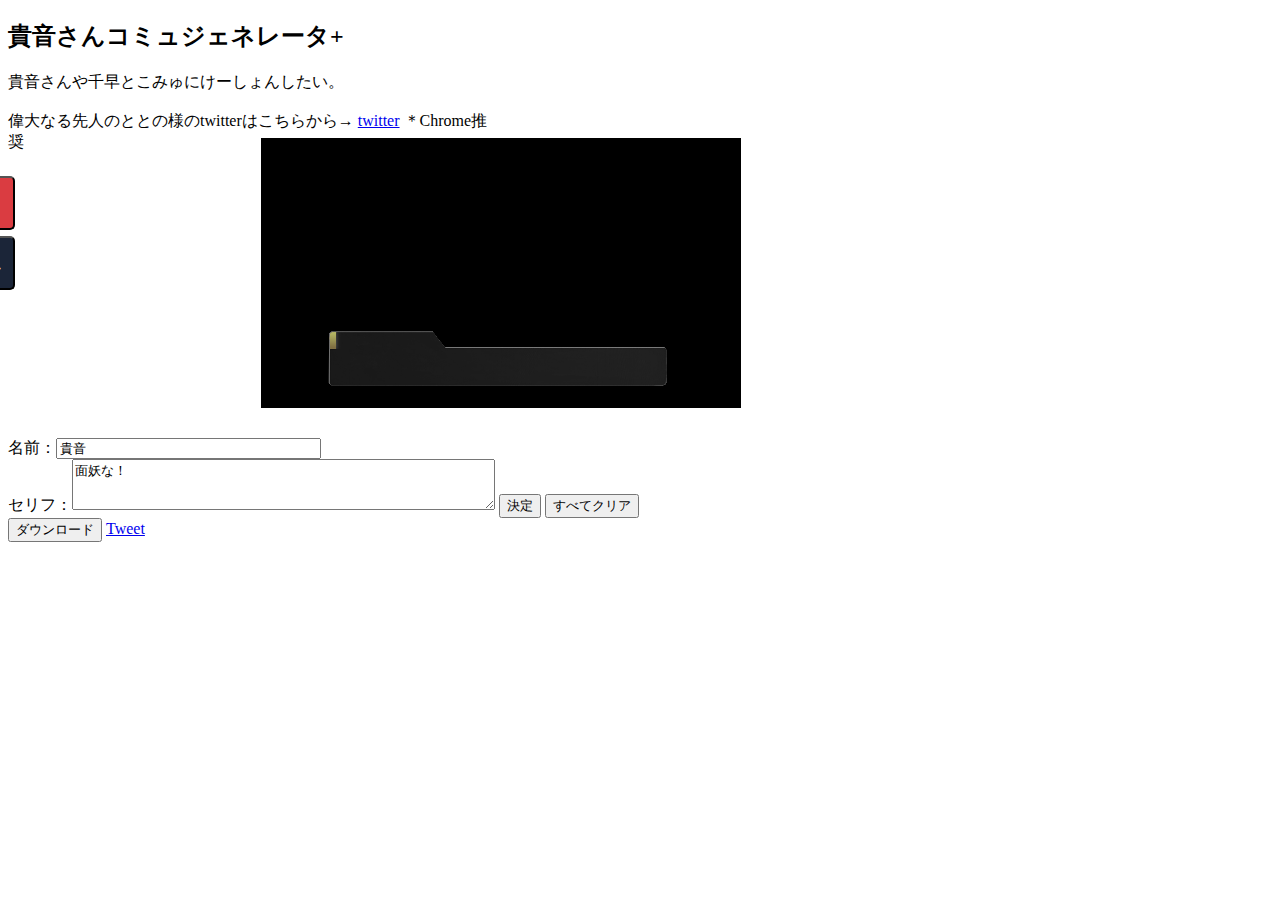
<file: commu/index.html>
<!DOCTYPE html>
<html>
<head>
	<meta charset="UTF-8">
	<link rel="stylesheet" type="text/css" href="style.css" media="screen and (min-width:1000px)" >
	<link rel="stylesheet" type="text/css" href="style2.css" media="screen and (max-width:1000px)">

	<div class = "first">
	<title>貴音さんコミュジェネレータ+</title>
	 <h2>貴音さんコミュジェネレータ+</h2>
	 貴音さんや千早とこみゅにけーしょんしたい。<br><br>
	 
	偉大なる先人のととの様のtwitterはこちらから→ <a href="//twitter.com/totono_P?s=20">twitter</a>
	 ＊Chrome推奨
	</div>
	<script type="text/javascript" src="createImage.js"></script>
	
	<link rel="icon" href="img/favicon.ico" type="image/vnd.microsoft.icon">
	
</head>
<body>

	<div class="select-elements"><br><br>
		
		<input type="button" id="haikei" value="背景" onclick="document.getElementById('hk').style.display = 'block';">
			
		<input type="button" id="takane" value="貴音さん" onclick="document.getElementById('pose').style.display = 'block';">
			
		
		
	</div>
	<br>
	<div class="review-screen">
		<canvas id="resultImage" width="1920px" height="1080px" style="background-color:blue;width:480px;height:270px;"></canvas>
		<canvas id="cv" width="1920px" height="1080px" style="background-color:black; width:480px;height:270px;"></canvas>
		<canvas id="cv2" width="1920px" height="1080px" style="width:480px;height:270px;"></canvas>
		<canvas id="cv3" width="1920px" height="1080px" style="width:480px;height:270px;"></canvas>
		<canvas id="cv4" width="1920px" height="1080px" style="width:480px;height:270px;"></canvas>
		
	</div>
<script>DrawImage("serihu",3,0.7);</script>
	<div id = "hk" style="display:none">
				
				<input type="radio" name="e1" value="entrance" onchange = "whichselect(1)"　checked> エントランス
				<input type="radio" name="e1" value="jimusho" onchange = "whichselect(1)"> 事務所
				<input type="radio" name="e1" value="765pro1" onchange = "whichselect(1)"> ７６５プロ
				<input type="radio" name="e1" value="dress" onchange = "whichselect(1)"> ドレスルーム
				<input type="radio" name="e1" value="kuukou" onchange = "whichselect(1)"> 空港
				<input type="radio" name="e1" value="kouen1" onchange = "whichselect(1)"> 公園
				<input type="radio" name="e1" value="matiya" onchange = "whichselect(1)"> 町屋
				<input type="radio" name="e1" value="moon1" onchange = "whichselect(1)"> 月１
				<input type="radio" name="e1" value="moon2" onchange = "whichselect(1)"> 月２
				<input type="radio" name="e1" value="ryokan" onchange = "whichselect(1)"> 旅館
				<input type="radio" name="e1" value="jinnja1" onchange = "whichselect(1)"> お祭り
				<input type="radio" name="e1" value="sea2" onchange = "whichselect(1)"> 海
				<input type="radio" name="e1" value="yuenchi" onchange = "whichselect(1)"> 遊園地
				<input type="radio" name="e1" value="tvkyoku2" onchange = "whichselect(1)"> TV局
				<input type="radio" name="e1" value="imushitu" onchange = "whichselect(1)"> 医務室
				<input type="radio" name="e1" value="izakaya" onchange = "whichselect(1)"> 居酒屋
				<input type="radio" name="e1" value="kenrokuen" onchange = "whichselect(1)"> 兼六園
				<input type="radio" name="e1" value="kusayakyu" onchange = "whichselect(1)"> 河原
				<input type="radio" name="e1" value="butaisode1" onchange = "whichselect(1)"> 舞台袖
				<input type="radio" name="e1" value="okujo2" onchange = "whichselect(1)"> 屋上
				<input type="radio" name="e1" value="theater1" onchange = "whichselect(1)"> シアター
				<input type="button" value="戻る" onclick="document.getElementById('hk').style.display = 'none';">
		
			</div><br>
	
	<div id = "pose" style="display:none">
				
				<input type="radio" name="e2" value="pose01" onchange = "whichselect(2)"> 困り1
				<input type="radio" name="e2" value="pose02" onchange = "whichselect(2)"> 真顔1
				<input type="radio" name="e2" value="pose03" onchange = "whichselect(2)"> ポーズ３
				<input type="radio" name="e2" value="pose04" onchange = "whichselect(2)"> 真顔2
				<input type="radio" name="e2" value="pose05" onchange = "whichselect(2)"> 微笑み1
				<input type="radio" name="e2" value="pose06" onchange = "whichselect(2)"> 通常1
				<input type="radio" name="e2" value="pose07" onchange = "whichselect(2)"> 横顔１
				<input type="radio" name="e2" value="pose08" onchange = "whichselect(2)"> 残念
				<input type="radio" name="e2" value="pose09" onchange = "whichselect(2)"> 伺い
				<input type="radio" name="e2" value="pose10" onchange = "whichselect(2)"> 通常２
				<input type="radio" name="e2" value="pose11" onchange = "whichselect(2)"> 笑み
				<input type="radio" name="e2" value="pose12" onchange = "whichselect(2)"> 目閉じ
				<input type="radio" name="e2" value="pose13" onchange = "whichselect(2)"> 通常３
				<input type="radio" name="e2" value="pose14" onchange = "whichselect(2)"> 驚き
				<input type="radio" name="e2" value="pose15" onchange = "whichselect(2)"> 面妖な
				<input type="radio" name="e2" value="pose16" onchange = "whichselect(2)"> 目閉じ２
				<input type="radio" name="e2" value="pose17" onchange = "whichselect(2)"> 半目
				<input type="radio" name="e2" value="pose18" onchange = "whichselect(2)"> 恥ずかしい
				<input type="radio" name="e2" value="pose19" onchange = "whichselect(2)"> 恥ずかしい２
				<input type="radio" name="e2" value="pose20" onchange = "whichselect(2)"> 恥ずかしい３
				<input type="radio" name="e2" value="pose21" onchange = "whichselect(2)"> かっこ
				<input type="radio" name="e2" value="pose22" onchange = "whichselect(2)"> ギョエ！
				<input type="radio" name="e2" value="pose23" onchange = "whichselect(2)"> 面妖な２
				<input type="radio" name="e2" value="pose24" onchange = "whichselect(2)"> にっこり
				<input type="radio" name="e2" value="pose25" onchange = "whichselect(2)"> 困り顔
				<input type="radio" name="e2" value="chihaya0" onchange = "whichselect(2)"> お試し
				<input type="button" value="戻る" onclick="document.getElementById('pose').style.display = 'none';">
			</div>
	
	<form action="" name="textInput" id="serihu_form">
		<br>
			名前：<input type="text" id="dare" size="30" maxlength="6" value="貴音"><br>
			セリフ：<textarea rows="3" cols="50" id = "serihu">面妖な！</textarea>
			<input type="button" value="決定" onclick="toDraw()" />
			
			<input type="button" value="すべてクリア" onclick="eraseCanvas(['cv','cv2','cv4'])">
		<br>
		<input type="button" value="ダウンロード" onclick="download()">
		
  
	<a href="https://twitter.com/share" class="twitter-share-button" data-text="　"data-hashtags="貴音コミュジェネレータ" onclick="download()">Tweet</a>
	<script>!function(d,s,id){var js,fjs=d.getElementsByTagName(s)[0],p=/^http:/.test(d.location)?'http':'https';if(!d.getElementById(id)){js=d.createElement(s);js.id=id;js.src=p+'://platform.twitter.com/widgets.js';fjs.parentNode.insertBefore(js,fjs);}}(document, 'script', 'twitter-wjs');</script>
</form>
		</body>
</html>
</file>
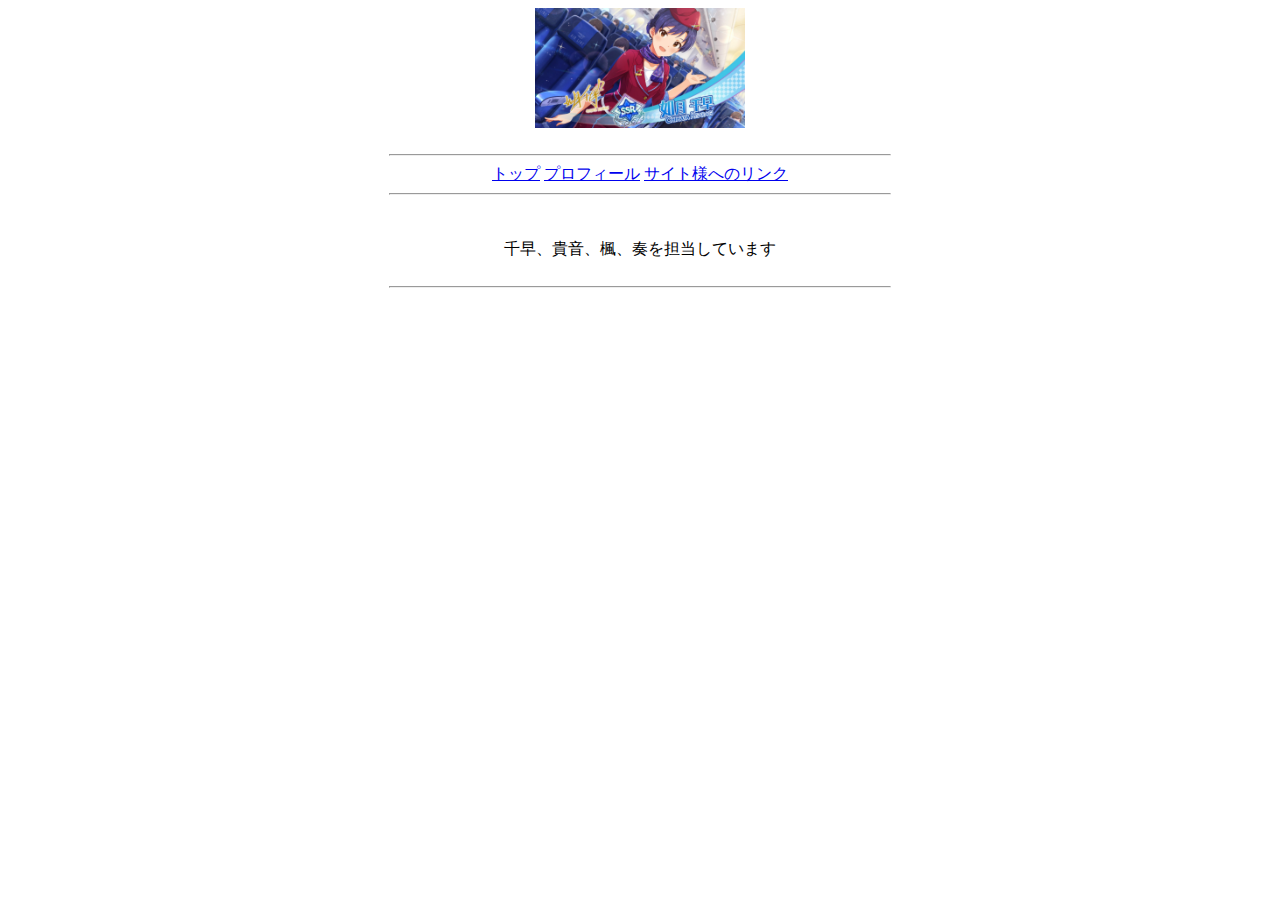
<file: html/index.html>
﻿<html>
<head>
<title>MY PAGE</title>
</head>
<body background="img/white.jpg">
<div align="center">

<img src="img/千早限定.jpg" width="210" height="120" alt="">
<br><br>

<hr width = "500">
<a href="index.html">トップ</a>
<a href="prof.html">プロフィール</a>
<a href="link.html">サイト様へのリンク</a><br>
<hr width="500"><br><br>

千早、貴音、楓、奏を担当しています<br><br>

<hr width="500">
</div>
</body>
</html>
</file>
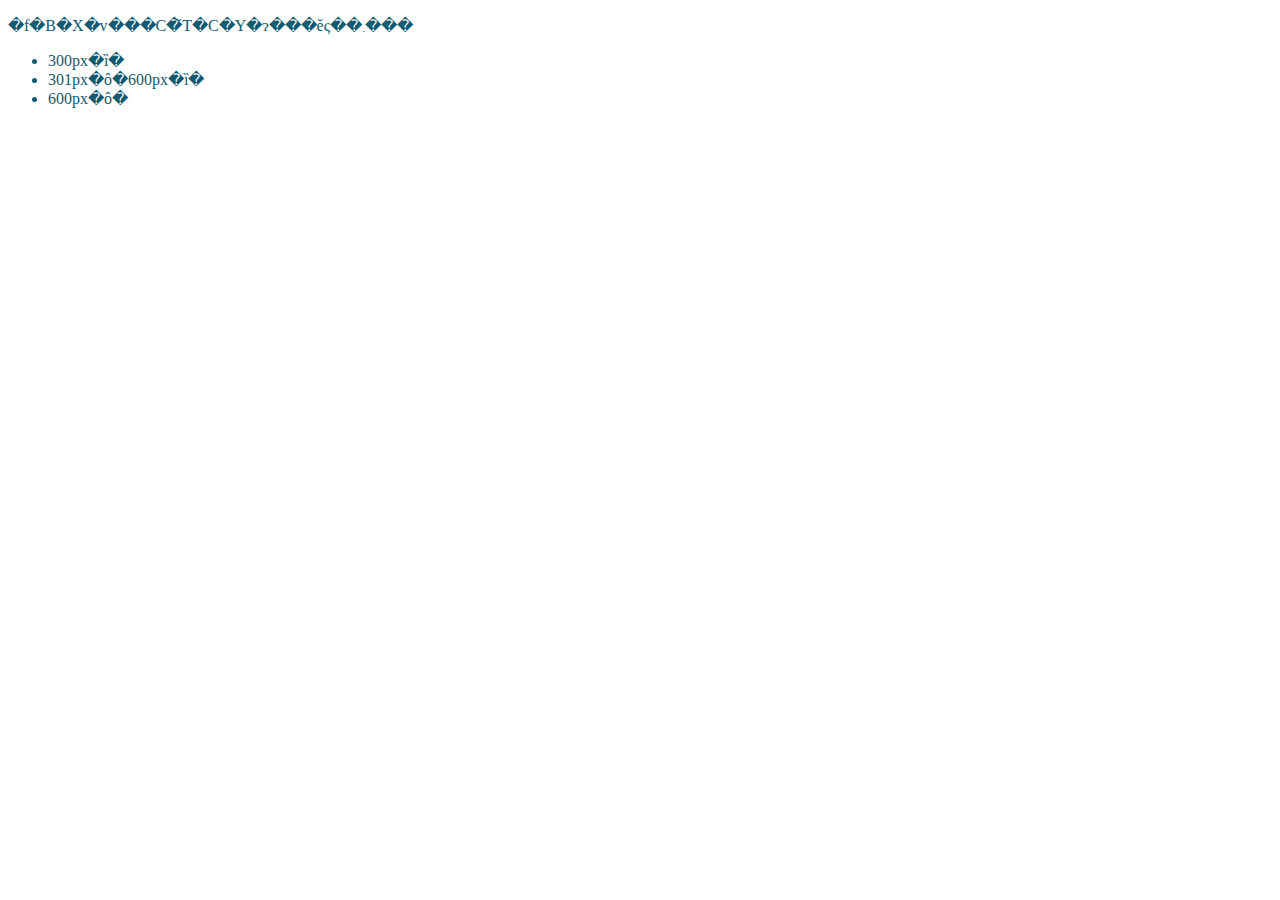
<file: css/doc.html>
<!DOCTYPE html>
 <html>
  <head>
	  <meta charset="utf-8">
	  <title>���f�B�A�N�G��</title>
 <link rel="stylesheet" type="text/css" href="doc.css">
      </head>
		<body>

		<p>�f�B�X�v���C�̃T�C�Y�ɂ���ĕς��܂���</p>
		<ul>
			<li>300px�ȉ�</li>
			<li>301px�ȏ�600px�ȉ�</li>
			<li>600px�ȏ�</li>
		</ul>

		</body>
 </html>
</file>
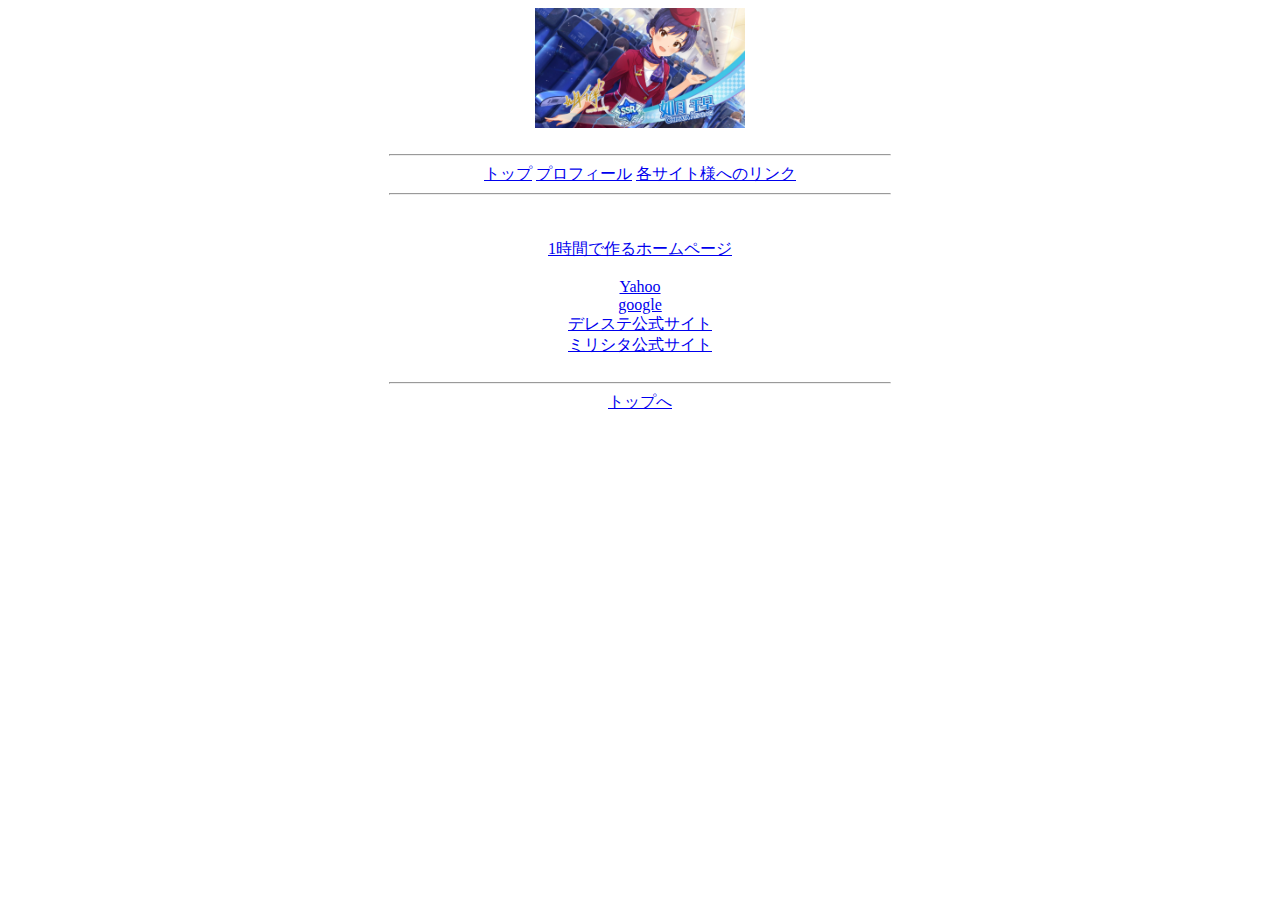
<file: html/link.html>
﻿<html>
<head>
<title>リンク</title>
</head>
<body background="img/white.jpg">
<div align="center">

<img src="img/千早限定.jpg" width="210" height="120" alt="">
<br><br>

<hr width = "500">
<a href="index.html">トップ</a>
<a href="prof.html">プロフィール</a>
<a href="link.html">各サイト様へのリンク</a><br>
<hr width="500"><br><br>

<a href = "http://www.shoshinsha.com/hp/index.html">
1時間で作るホームページ</a><br><br>
<a href = "https://www.yahoo.co.jp">Yahoo</a><br>
<a href = "https://www.google.com/?hl=ja">google</a><br>
<a href = "https://cinderella.idolmaster.jp/sl-stage/">デレステ公式サイト</a><br>
<a href = "https://millionlive.idolmaster.jp/theaterdays/">ミリシタ公式サイト</a>
<br><br>

<hr width="500">
<a href = "index.html">トップへ</a>
</div>
</body>
</html>
</file>
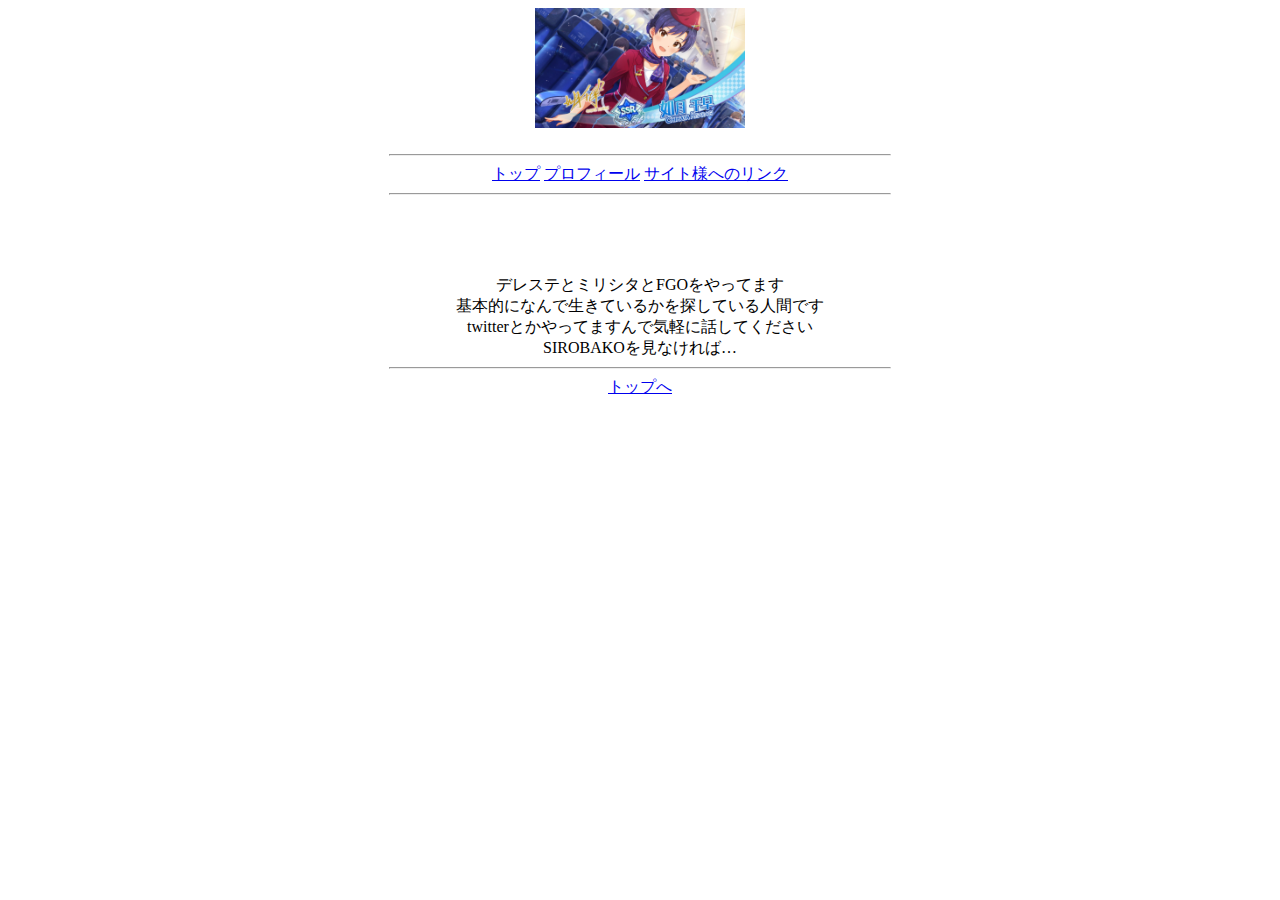
<file: html/prof.html>
﻿<html>
<head>
<title>Profile</title>
</head>
<body background="img/white.jpg">
<div align="center">

<img src="img/千早限定.jpg" width="210" height="120" alt="">
<br><br>

<hr width = "500">
<a href="index.html">トップ</a>
<a href="prof.html">プロフィール</a>
<a href="link.html">サイト様へのリンク</a><br>
<hr width="500"><br><br>

<br><br>

デレステとミリシタとFGOをやってます<br>
基本的になんで生きているかを探している人間です<br>
twitterとかやってますんで気軽に話してください<br>
SIROBAKOを見なければ…<br>

<hr width="500">
<a href = "index.html">トップへ</a>
</div>
</body>
</html>
</file>
<file: commu/style.css>
.first{
   width: 480px;
   height: 100px;
}

.select-elements {
	float: left;
	overflow: hidden;
	width: 20%;
	height:300px;
}
.select-elements input{
	font-size: 20px;
	position: absolute;
	left: -95px;
	width: 110px;
	height: 54px;
	padding: 12px 15px;
	transition: 0.3s;
	text-decoration: none;
	color: #ffffff;
	border-radius: 0 5px 5px 0;
}
.select-elements :hover {
	left: -10px;
}
.select-elements #haikei {
	margin-top: 20px;
	background-color: #da3c41;
}
.select-elements #takane {
	margin-top: 80px;
	background-color: #1b2538;
}

.review-screen {
    float: left;
    position:  relative;

    margin: 0 auto;
}
.review-screen canvas{
    position: absolute;
   margin: 0 auto;
}

#hk {
	clear: both;
	top 20px;
}
#pose {
	clear: both;
	top 20px;
}
#serihu_form {
	clear: both;
	margin-top 20px;
}
</file>
<file: commu/style2.css>
body{
	font-size 50px;
}


.first{
   width: 90%;
   height: auto;
}

.select-elements {
	float: left;
	overflow: hidden;
	width: 20%;
	height: 400px;
}
.select-elements input{
	font-size: 30px;
	position: absolute;
	left: -95px;
	width: 165px;
	height: 81px;
	padding: 12px 15px;
	transition: 0.3s;
	text-decoration: none;
	color: #ffffff;
	border-radius: 0 5px 5px 0;
}
.select-elements :hover {
	left: -10px;
}
.select-elements #haikei {
	margin-top: 20px;
	background-color: #da3c41;
}
.select-elements #takane {
	margin-top: 105px;
	background-color: #1b2538;
}

.review-screen {
    float: left;
    position:  relative;

    margin: 0 auto;
}
.review-screen canvas{
    width: 60%;
    position: absolute;
   margin: 0 auto;
}

#hk {
	font-size 50px;
	clear: both;
	top 20px;
}
#pose {
	font-size 50px;
	clear: both;
	top 20px;
}
#serihu_form {
	width:80%;
	font-size 50px;
	clear: both;
	margin-top 20px;
}
</file>
<file: css/doc.css>
@media screen and (min-width:0px) { /*����Xpx�Ȃ�*/
	body{
		color: #5bc0de;   /*�F��ύX*/
	}
}


@media screen and (min-width:300px) {
	body{
		color: #d9534f;
	}
}

@media screen and (min-width:600px) {
	body{
		color: #115a71;
	}
}
</file>
